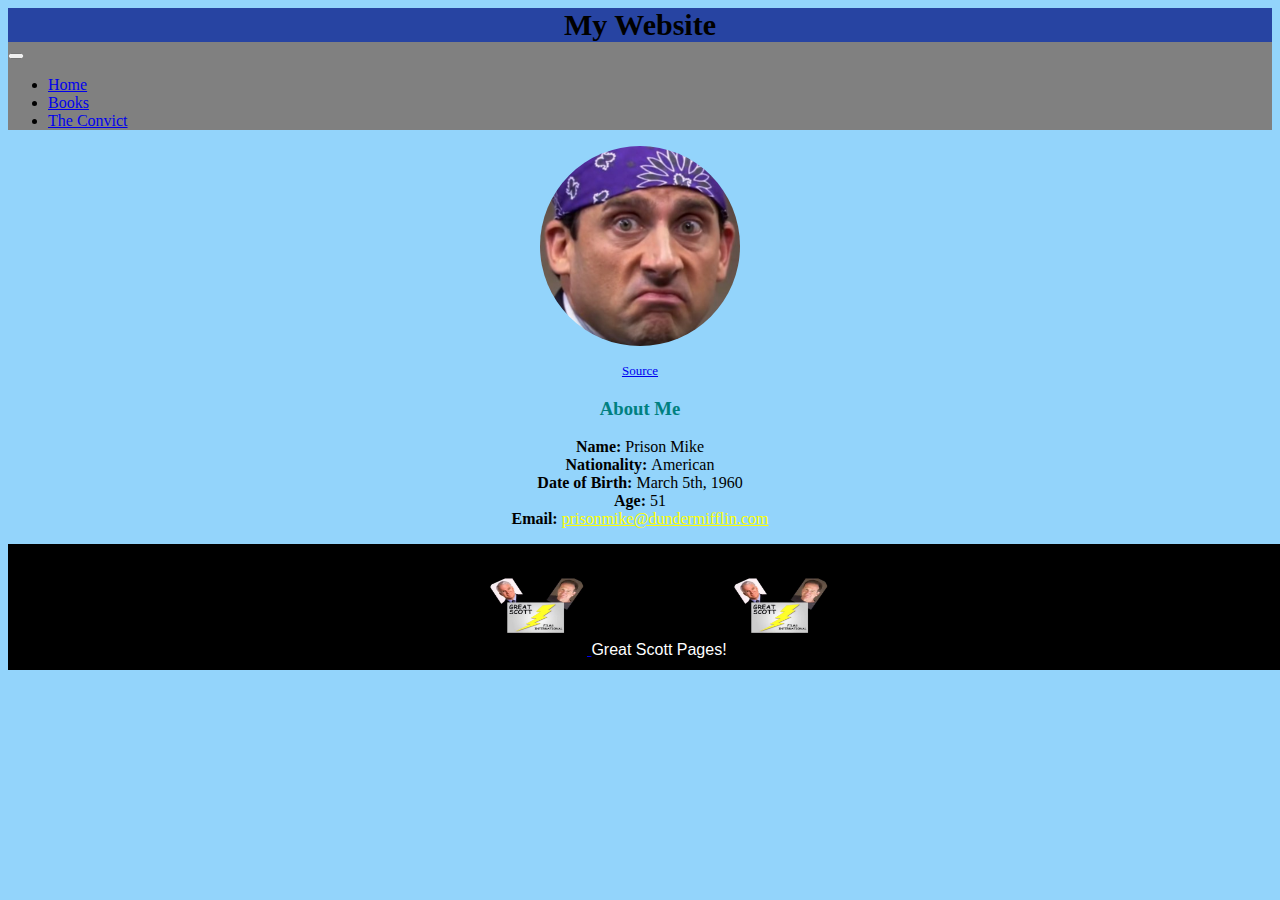
<file: app/public/index.html>
<!doctype html>
<html>
  <head>
    <title>My Page Title</title>
    <link href="https://cdn.jsdelivr.net/npm/bootstrap@5.1.0/dist/css/bootstrap.min.css" rel="stylesheet" integrity="sha384-KyZXEAg3QhqLMpG8r+8fhAXLRk2vvoC2f3B09zVXn8CA5QIVfZOJ3BCsw2P0p/We" crossorigin="anonymous">
    <link rel="stylesheet" href="css/style.css">
    <script src='js/tablesort.min.js'></script>
  </head>
  <body>
    <header>
      <b>My Website</b>
    </header>
    <nav class="navbar navbar-expand-lg navbar-primary bg-dark">
      <div class="container-fluid">
        <button class="navbar-toggler" type="button" data-bs-toggle="collapse" data-bs-target="#navbarNav" aria-controls="navbarNav" aria-expanded="false" aria-label="Toggle navigation">
          <span class="navbar-toggler-icon"></span>
        </button>
        <div class="collapse navbar-collapse" id="navbarNav">
          <ul class="navbar-nav">
            <li class="nav-item">
              <a class="nav-link active" aria-current="page" href="index.html">Home</a>
            </li>
            <li class="nav-item">
              <a class="nav-link" href="display.html">Books</a>
            </li>
            <li class="nav-item">
              <a class="nav-link" href="theconvict.html">The Convict</a>
            </li>
          </ul>
        </div>
      </div>
    </nav>
    <div>
      <center> 
      <a href="https://soundcloud.com/liverpool-for-life-342382914">
        <img src="img/prison-mike.jpg" alt="Prison Mike" width="200" height="200">
      </a>
      <p class="cite"><a href="https://soundcloud.com/liverpool-for-life-342382914">Source</a></p>
    <p>
      <h3 id="h">About Me</h3>
      <b >Name: </b>Prison Mike<br>
      <b>Nationality: </b>American<br>
      <b>Date of Birth: </b>March 5th, 1960<br>
      <b>Age: </b>51<br>
      <b>Email: </b><a class="em" href="mailto:prisonmike@dundermifflin.com">prisonmike@dundermifflin.com</a><br>
    </p>
  </center>
  </div>
    <footer> 
      <a href="https://twitter.com/mindykaling/status/499028573504946176/photo/1">
        <img src="img/greatscott.jpg" alt="Great Scott" width="100" height="100">
      </a>
      Great Scott Pages! 
      <a href="https://twitter.com/mindykaling/status/499028573504946176/photo/1">
          <img src="img/greatscott.jpg" alt="Great Scott" width="100" height="100">
      </a>
   </footer>
  </body>
</html>
</file>
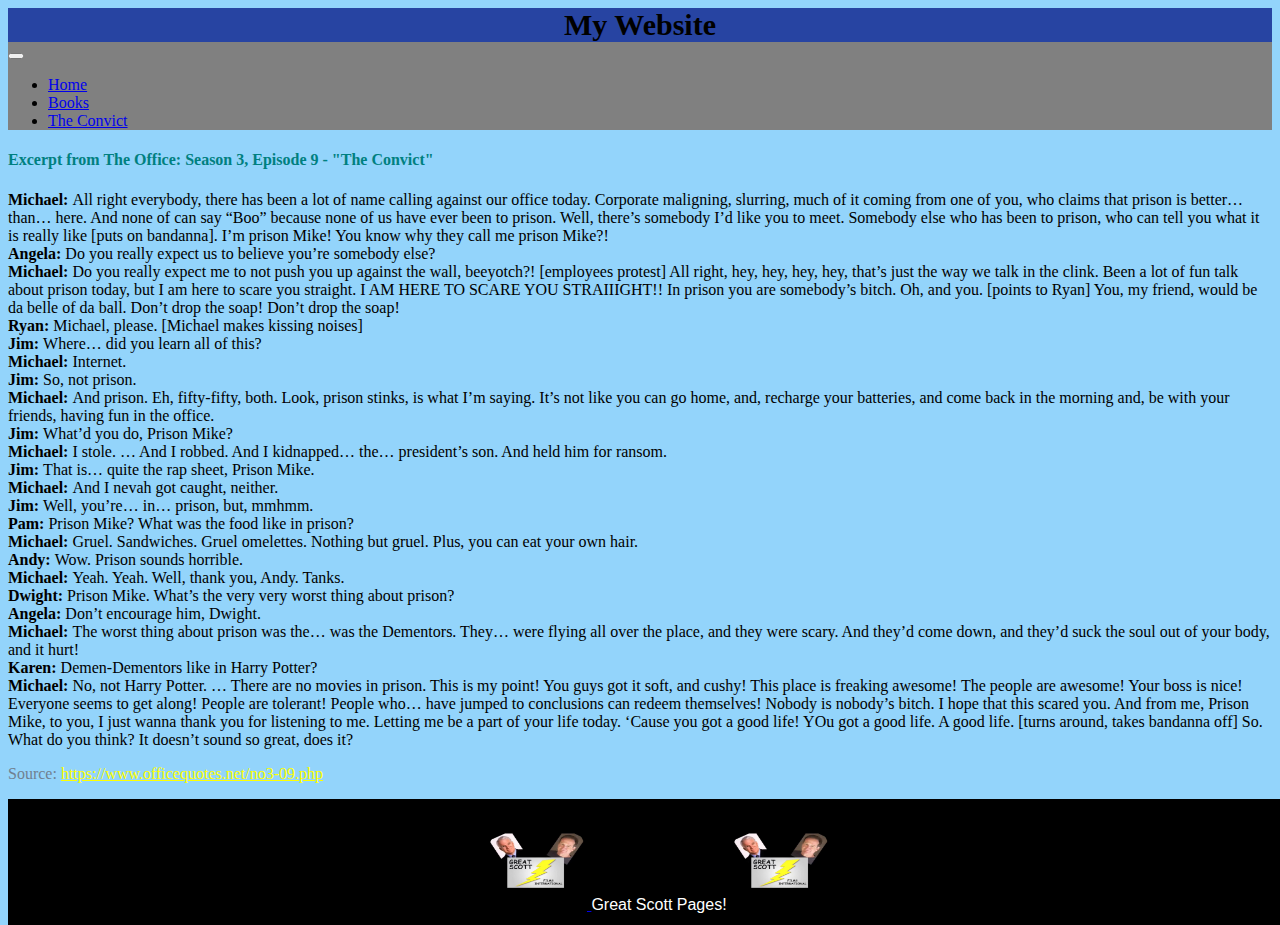
<file: app/public/theconvict.html>
<!doctype html>
<html>
    <head>
        <title>My Page Title</title>
        <link href="https://cdn.jsdelivr.net/npm/bootstrap@5.1.0/dist/css/bootstrap.min.css" rel="stylesheet" integrity="sha384-KyZXEAg3QhqLMpG8r+8fhAXLRk2vvoC2f3B09zVXn8CA5QIVfZOJ3BCsw2P0p/We" crossorigin="anonymous">
        <link rel="stylesheet" href="css/style.css">
        <script src='js/tablesort.min.js'></script>
    </head>
    <body>
        <header>
            <b>My Website</b>
        </header>
        <nav class="navbar navbar-expand-lg navbar-primary bg-dark">
            <div class="container-fluid">
              <button class="navbar-toggler" type="button" data-bs-toggle="collapse" data-bs-target="#navbarNav" aria-controls="navbarNav" aria-expanded="false" aria-label="Toggle navigation">
                <span class="navbar-toggler-icon"></span>
              </button>
              <div class="collapse navbar-collapse" id="navbarNav">
                <ul class="navbar-nav">
                  <li class="nav-item">
                    <a class="nav-link active" aria-current="page" href="index.html">Home</a>
                  </li>
                  <li class="nav-item">
                    <a class="nav-link" href="display.html">Books</a>
                  </li>
                  <li class="nav-item">
                    <a class="nav-link" href="theconvict.html">The Convict</a>
                  </li>
                </ul>
              </div>
            </div>
        </nav>
        <p>
            <h4 id="h">Excerpt from The Office: Season 3, Episode 9 - "The Convict"</h4>
            <b>Michael: </b>All right everybody, there has been a lot of name calling against our office today. Corporate maligning, slurring, much of it coming from one of you, who claims that prison is better… than… here. And none of can say “Boo” because none of us have ever been to prison. Well, there’s somebody I’d like you to meet. Somebody else who has been to prison, who can tell you what it is really like [puts on bandanna]. I’m prison Mike! You know why they call me prison Mike?!
            <br><b>Angela: </b>Do you really expect us to believe you’re somebody else?
            <br><b>Michael: </b>Do you really expect me to not push you up against the wall, beeyotch?! [employees protest] All right, hey, hey, hey, hey, that’s just the way we talk in the clink. Been a lot of fun talk about prison today, but I am here to scare you straight. I AM HERE TO SCARE YOU STRAIIIGHT!! In prison you are somebody’s bitch. Oh, and you. [points to Ryan] You, my friend, would be da belle of da ball. Don’t drop the soap! Don’t drop the soap!
            <br><b>Ryan: </b>Michael, please. [Michael makes kissing noises]
            <br><b>Jim: </b>Where… did you learn all of this?
            <br><b>Michael: </b>Internet.
            <br><b>Jim: </b>So, not prison.
            <br><b>Michael: </b>And prison. Eh, fifty-fifty, both. Look, prison stinks, is what I’m saying. It’s not like you can go home, and, recharge your batteries, and come back in the morning and, be with your friends, having fun in the office.
            <br><b>Jim: </b>What’d you do, Prison Mike?
            <br><b>Michael: </b>I stole. … And I robbed. And I kidnapped… the… president’s son. And held him for ransom.
            <br><b>Jim: </b>That is… quite the rap sheet, Prison Mike.
            <br><b>Michael: </b>And I nevah got caught, neither.
            <br><b>Jim: </b>Well, you’re… in… prison, but, mmhmm.
            <br><b>Pam: </b>Prison Mike? What was the food like in prison?
            <br><b>Michael: </b>Gruel. Sandwiches. Gruel omelettes. Nothing but gruel. Plus, you can eat your own hair.
            <br><b>Andy: </b>Wow. Prison sounds horrible.
            <br><b>Michael: </b>Yeah. Yeah. Well, thank you, Andy. Tanks.
            <br><b>Dwight: </b>Prison Mike. What’s the very very worst thing about prison?
            <br><b>Angela: </b>Don’t encourage him, Dwight.
            <br><b>Michael: </b>The worst thing about prison was the… was the Dementors. They… were flying all over the place, and they were scary. And they’d come down, and they’d suck the soul out of your body, and it hurt!
            <br><b>Karen: </b>Demen-Dementors like in Harry Potter?
            <br><b>Michael: </b>No, not Harry Potter. … There are no movies in prison. This is my point! You guys got it soft, and cushy! This place is freaking awesome! The people are awesome! Your boss is nice! Everyone seems to get along! People are tolerant! People who… have jumped to conclusions can redeem themselves! Nobody is nobody’s bitch. I hope that this scared you. And from me, Prison Mike, to you, I just wanna thank you for listening to me. Letting me be a part of your life today. ‘Cause you got a good life! YOu got a good life. A good life. [turns around, takes bandanna off] So. What do you think? It doesn’t sound so great, does it?
            <br><p class="source">Source: <a class="em" href="https://www.officequotes.net/no3-09.php">https://www.officequotes.net/no3-09.php</a></p>
        </p>
        <footer> 
            <a href="https://twitter.com/mindykaling/status/499028573504946176/photo/1">
                <img src="img/greatscott.jpg" alt="Great Scott" width="100" height="100">
            </a>
            Great Scott Pages! 
            <a href="https://twitter.com/mindykaling/status/499028573504946176/photo/1">
                <img src="img/greatscott.jpg" alt="Great Scott" width="100" height="100">
            </a>
        </footer>
    </body>
</html>
</file>
<file: app/public/css/style.css>
img {
    border-radius: 50%;
}

footer {
    position: absolute;
    width: 100%;
    background-color: black;
    color: white;
    font-family: sans-serif;
    text-align: center;
    border: 1.2px solid black;
    padding: 10px;
}

body {
    background-color: #93D4FB;
}

header {
    background-color: #2744A2;
    text-align: center;
    font-size: 30px;
}

input {
    width: 30%;
}

.em {
    color: yellow;
}

#h {
    color: teal;
}

.source {
    color: slategrey;
}

nav {
    background-color: gray;
}

.cite {
    color: white;
    font-size: small;
}

th[role=columnheader]:not(.no-sort) {
	cursor: pointer;
    color: brown;
}

th[role=columnheader]:not(.no-sort):after {
	content: '';
	float: right;
	margin-top: 7px;
	border-width: 0 4px 4px;
	border-style: solid;
    border-color: brown;
    color: brown;
	opacity: 0.5;
	-ms-user-select: none;
	-webkit-user-select: none;
	-moz-user-select: none;
	user-select: none;
}

th[aria-sort=ascending]:not(.no-sort):after {
	border-bottom: none;
	border-width: 4px 4px 0;
    color: brown;
}

th[aria-sort]:not(.no-sort):after {
	visibility: visible;
	opacity: 0.4;
    color: brown;
}

th[role=columnheader]:not(.no-sort):hover:after {
	visibility: visible;
	opacity: 1;
    color: brown;
}
</file>
